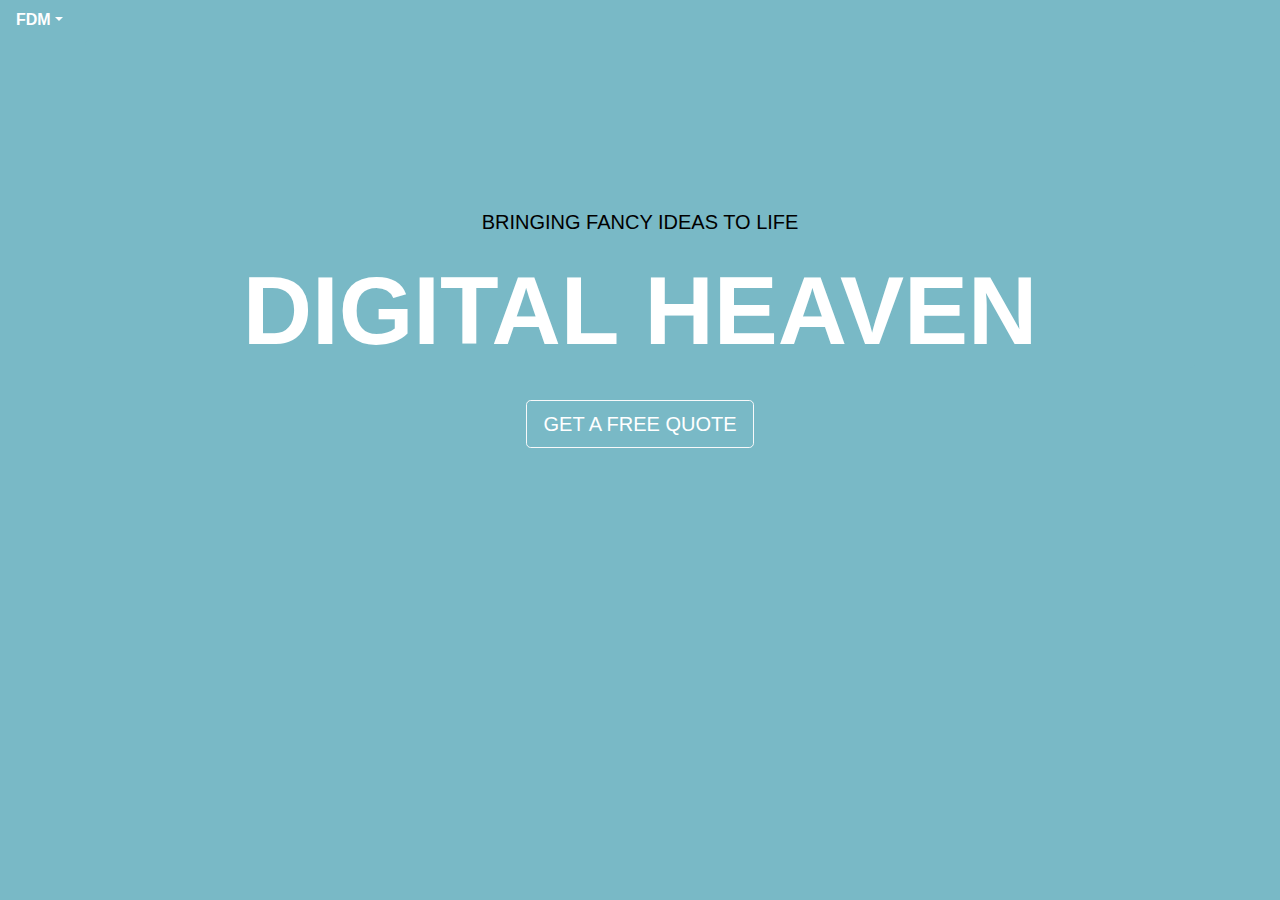
<file: Bootstrap_Assessment/index.html>
<!DOCTYPE html>
<html lang="en">

<head>
  <meta charset="UTF-8">
  <meta name="viewport" content="width=device-width, initial-scale=1.0">
  <meta http-equiv="X-UA-Compatible" content="ie=edge">
  <title>Document</title>
  <link rel="stylesheet" href="reset.css">
  <link rel="stylesheet" href="https://stackpath.bootstrapcdn.com/bootstrap/4.4.1/css/bootstrap.min.css" integrity="sha384-Vkoo8x4CGsO3+Hhxv8T/Q5PaXtkKtu6ug5TOeNV6gBiFeWPGFN9MuhOf23Q9Ifjh" crossorigin="anonymous">
  <script src="https://code.jquery.com/jquery-3.4.1.slim.min.js" integrity="sha384-J6qa4849blE2+poT4WnyKhv5vZF5SrPo0iEjwBvKU7imGFAV0wwj1yYfoRSJoZ+n" crossorigin="anonymous"></script>
  <script src="https://cdn.jsdelivr.net/npm/popper.js@1.16.0/dist/umd/popper.min.js" integrity="sha384-Q6E9RHvbIyZFJoft+2mJbHaEWldlvI9IOYy5n3zV9zzTtmI3UksdQRVvoxMfooAo" crossorigin="anonymous"></script>
  <script src="https://stackpath.bootstrapcdn.com/bootstrap/4.4.1/js/bootstrap.min.js" integrity="sha384-wfSDF2E50Y2D1uUdj0O3uMBJnjuUD4Ih7YwaYd1iqfktj0Uod8GCExl3Og8ifwB6" crossorigin="anonymous"></script>
  <link rel="stylesheet" href="style.css">
</head>
<body>
  
  <!-- I liked the navigation button ouside the container better. -->
  <div>
    <ul class="nav nav-pills">
      <li class="nav-item dropdown">
        <a id="navFDM" class="nav-link dropdown-toggle" data-toggle="dropdown" href="#" role="button" aria-haspopup="true" aria-expanded="false">FDM</a>
        <div class="dropdown-menu">
          <a class="dropdown-item" href="#">about FDM</a>
          <a class="dropdown-item" href="#">our vision</a>
          <a class="dropdown-item" href="#">meet the team</a>
          <a class="dropdown-item" href="#">our partners</a>
          <div class="dropdown-divider"></div>
          <a class="dropdown-item" href="#">employment</a>
        </div>
      </li>
    </ul>
  </div>
<!-- Container -->
<div class="container">
  
  <!-- First Row -->
  <div class="row">

    <!-- Column 1/1 -->
    <div class="col-lg-12">
      <div class="jumbotron">
        <p class="lead">Bringing Fancy Ideas to Life</p>
        <h1 class="display-4">Digital Heaven</h1>
      </div>
    </div>
  </div>
  
  <!-- Second Row-->
  <div class="row">

    <!-- Column 1/1 -->
    <div class="col-lg-12">
      <button type="button" class="btn btn-outline-light btn-lg">GET A FREE QUOTE</button>
    </div>
  </div>

</div>
</body>

</html>

<!-- old code for reference
<body>
<p id="top-left">FDM</p>
<p align = "center" id="small-center">Bringing Fancy Ideas to Life</p>
<p align = "center" id = "big-center">Digital Heaven</p>
<p align = "center" id = "boxed-center">Get a Free Quote</p>
</body>
-->
</file>
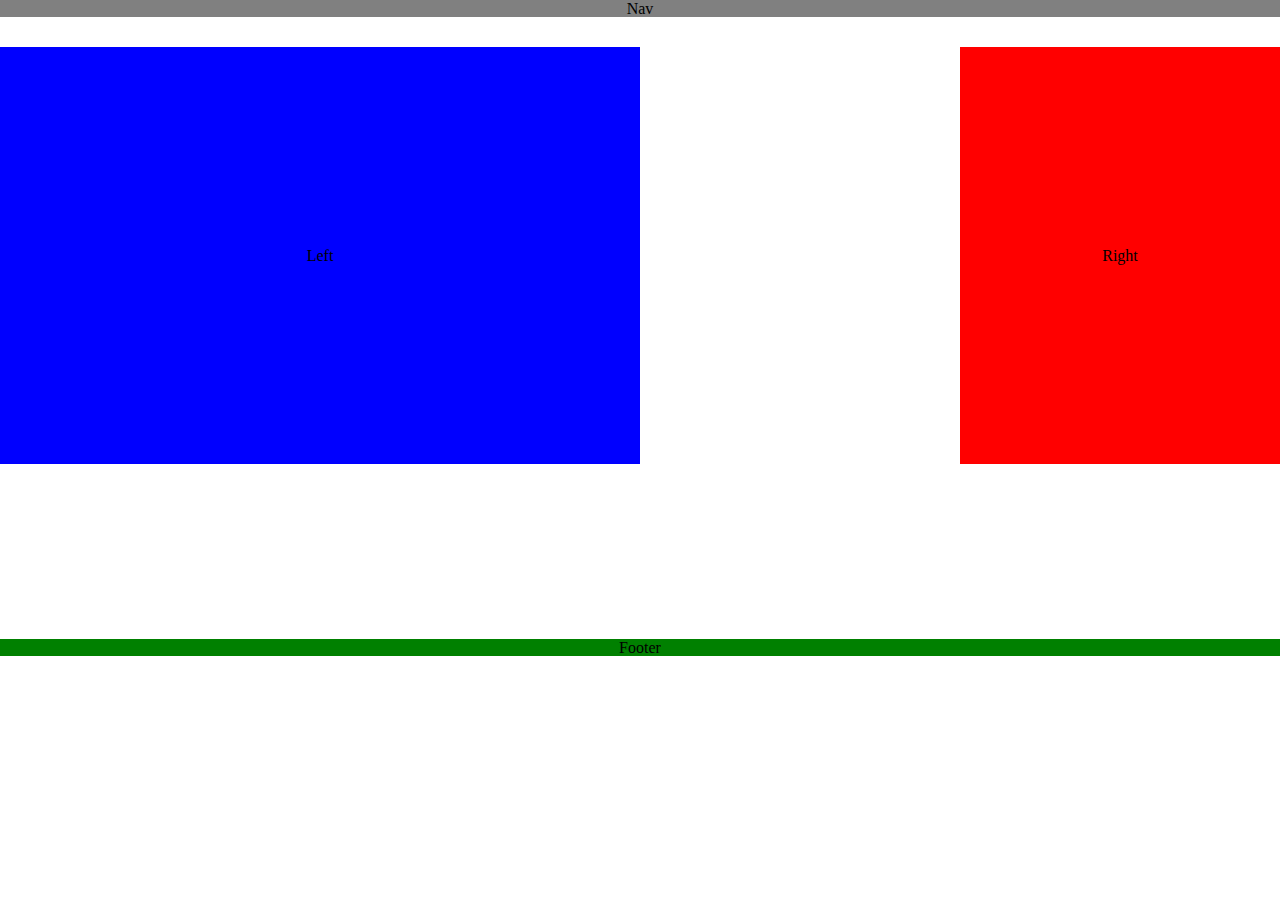
<file: CSS_Assessment/index.html>
<!DOCTYPE html>
<html lang="en-us">

<head>
    <meta charset="UTF-8">
    <meta name="viewport" content="width=device-width, initial-scale=1.0">
    <meta http-equiv="X-UA-Compatible" content="ie=edge">
    <title>CSS_Assessment_HTML</title>
    <link rel="stylesheet" href="reset.css">
    <link rel="stylesheet" href="style.css">
</head>

<body>

    <header id = "header">
      <p>Nav</p>
    </header>
  
    <section id="left">
      <p>Left</p>
    </section>
  
    <section id="right">
        <p>Right</p>
    </section>
  
    <footer id = "footer">
        <p>Footer</p>
    </footer>
  
  </body>

</html>
</file>
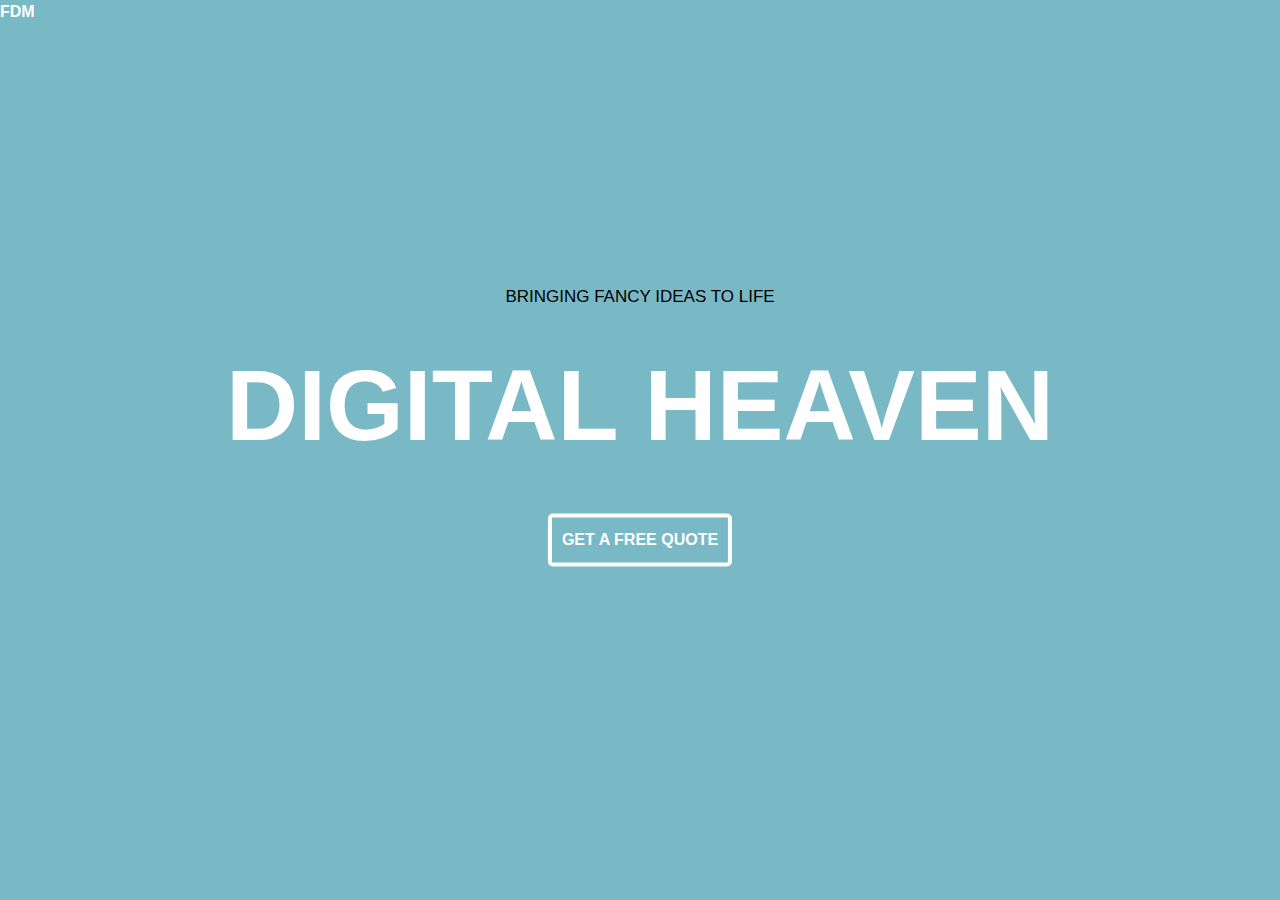
<file: HTML_BasicCSS_Assessment/index.html>
<!DOCTYPE html>
<html lang="en">

<head>
  <meta charset="UTF-8">
  <meta name="viewport" content="width=device-width, initial-scale=1.0">
  <meta http-equiv="X-UA-Compatible" content="ie=edge">
  <title>Document</title>
  <link rel="stylesheet" href="reset.css">
  <link rel="stylesheet" href="style.css">
</head>

<body>
<p id="top-left">FDM</p>
<p align = "center" id="small-center">Bringing Fancy Ideas to Life</p>
<p align = "center" id = "big-center">Digital Heaven</p>
<p align = "center" id = "boxed-center">Get a Free Quote</p>
</body>

</html>
</file>
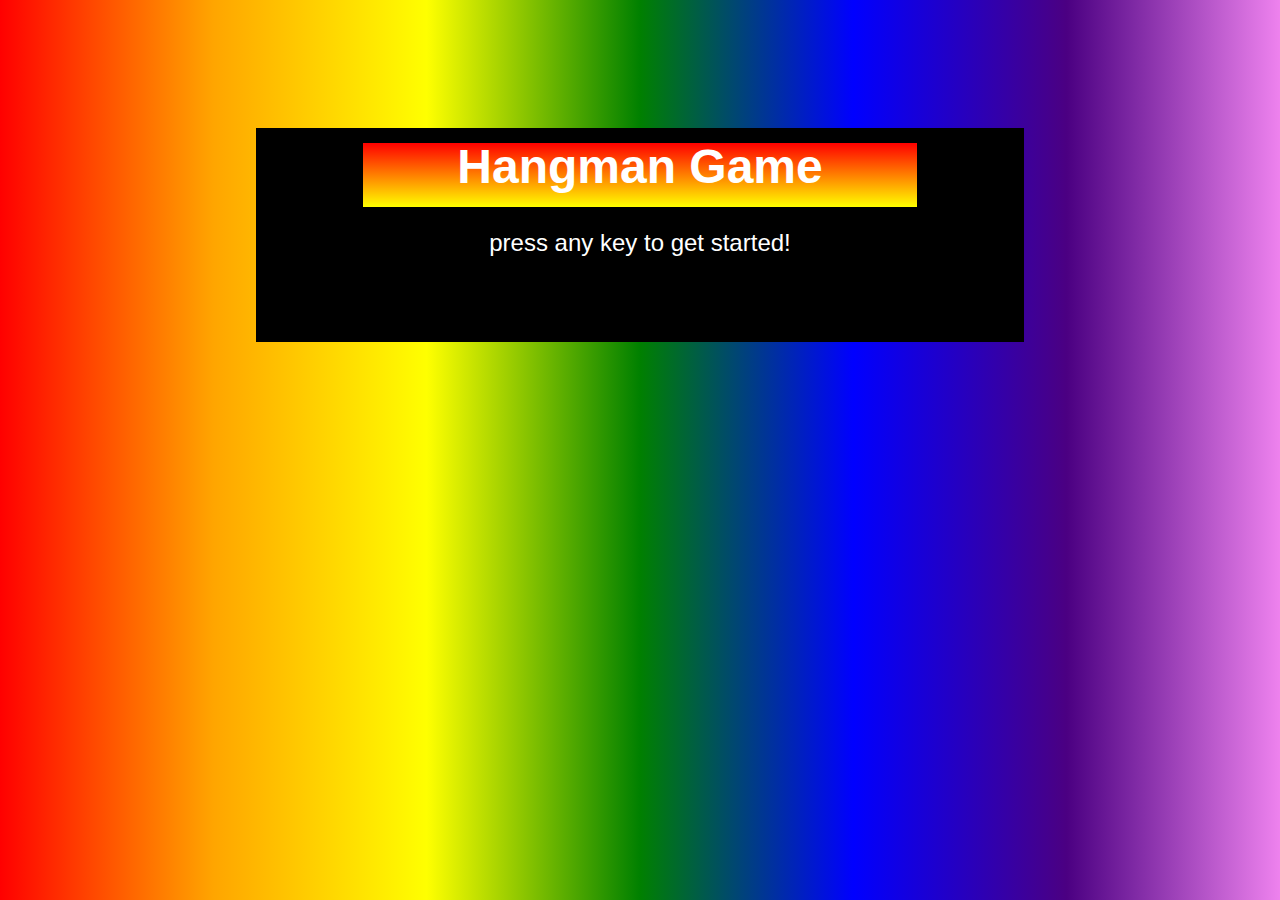
<file: Module-2_Assessment/index.html>
<!-- the theme of my game was "colors"-->
<!DOCTYPE html>
<html lang="en">

<head>
  <meta charset="UTF-8">
  <meta name="viewport" content="width=device-width, initial-scale=1.0">
  <meta http-equiv="X-UA-Compatible" content="ie=edge">
  <title>Hangman</title>
  <link rel="stylesheet" href="assets/css/reset.css">
  <link rel="stylesheet" href="assets/css/style.css">
  <script src="assets/javascript/game.js" defer="defer"> </script>
</head>

<body>
<div id="outsideContainer">
  <h2 id="gameName">Hangman Game</h2>
  <p><br></p>
  <p id="display0">press any key to get started!</p>
  <p><br></p>
  <p id="display1"></p>
  <p id="display2"></p>
  <p id="display3"></p>
  <p id="display4"></p>
  <p id="display5"></p>
  <p><br></p>
  <p id="display6"></p>
  <p><br></p>
  <p id="display7"></p>
</div>
</body>

</html>
</file>
<file: Bootstrap_Assessment/style.css>
/*keeps the overall 'style' the same as the orignional disign for the site*/
body {
  text-transform: uppercase;
  font-family: arial, sans-serif;
  background-color: rgb(121, 185,198);
}

/*I didn't like the gray box, and I adjusted the spaceing to be more responsive IMO*/
.jumbotron {
  background-color: rgb(121, 185,198);
  text-align: center;
  padding-top: 15%;
  padding-bottom: 0;
}

/*I wanted the 'DIGITAL HEAVEN' text to be much bigger */
.display-4 {
  color: white;
  font-weight: bold;
  font-size: 6rem;
}

/* just color fixing */
.lead {
  color: black;
}

/* just color fixing */
.btn {
  color: white;
}

/* I didn't like the dropdown items being all uppercase like the rest of the page */
.dropdown-item {
  text-transform: none;
}

/* just color fixing */
#navFDM {
  color: white;
  font-weight: bold;
}

#navFDM:hover {
  color: black;
}

/* I wanted the 'get a quote' button centered and this is what I tried first */
.col-lg-12 {
  text-align: center;
}

/* I wanted the 'DIGITAL HEAVEN' to adjust down in size a bit for smaller screens */
@media screen and (max-width: 767px) {
  .display-4 {
    font-size: 5rem;
  }
}


/* old code for reference

body {
  margin: 0;
  line-height: 1.5;
  text-transform: uppercase;
  font-family: arial, sans-serif;
  background-color: rgb(121, 185,198);
  color: white;
}
#top-left {
   font-size: unset;
   font-weight: bold;
}
#small-center {
  font-size: 17px;
  color: black; 
  margin: 0;
  position: absolute;
  top: 33%;
  left: 50%;
  transform: translate(-50%, -50%);
}
#big-center {
  font-size: 100px; 
  font-weight: bold;
  margin: 0;
  position: absolute;
  top: 45%;
  left: 50%;
  transform: translate(-50%, -50%);
  white-space: nowrap;
  overflow: hidden;
}
#boxed-center {
  font-size: unset;
  font-weight: bold; 
  height: 25px;
  padding: 10px 10px;
  text-align: center;
  margin: 0;
  position: absolute;
  top: 60%;
  left: 50%;
  transform: translate(-50%, -50%);
  border: 4px solid white;
  border-radius: 5px;
}
*/
</file>
<file: CSS_Assessment/style.css>
body {
    box-sizing: border-box;
    line-height: 17px;
}
#header {
    background-color: gray;
    text-align: center;
    margin-bottom: 30px;
}

#left {
    background-color: blue;
    width: 50%;
    padding: 200px 0px;
    text-align: center;
    float: left;
    margin-bottom: 175px;
}

#right {
    background-color: red;
    width: 25%;
    padding: 200px 0px;
    text-align: center;
    float: right;
    margin-bottom: 175px;
}

#footer {
    background-color: green;
    clear: both;
    text-align: center;
    margin-top: 30px;
}
</file>
<file: HTML_BasicCSS_Assessment/style.css>
body {
  margin: 0;
  line-height: 1.5;
  text-transform: uppercase;
  font-family: arial, sans-serif;
  background-color: rgb(121, 185,198);
  color: white;
}
#top-left {
   font-size: unset;
   font-weight: bold;
}
#small-center {
  font-size: 17px;
  color: black; 
  margin: 0;
  position: absolute;
  top: 33%;
  left: 50%;
  transform: translate(-50%, -50%);
}
#big-center {
  font-size: 100px; 
  font-weight: bold;
  margin: 0;
  position: absolute;
  top: 45%;
  left: 50%;
  transform: translate(-50%, -50%);
  white-space: nowrap;
  overflow: hidden;
}
#boxed-center {
  font-size: unset;
  font-weight: bold; 
  height: 25px;
  padding: 10px 10px;
  text-align: center;
  margin: 0;
  position: absolute;
  top: 60%;
  left: 50%;
  transform: translate(-50%, -50%);
  border: 4px solid white;
  border-radius: 5px;
}
</file>
<file: Module-2_Assessment/assets/css/style.css>
/* the theme of my game was "collors" */

body {
  box-sizing: border-box;
  background: linear-gradient(to right,
  red, orange, yellow, green, blue, indigo, violet);
  font-family: 'Arial', 'Helvetica Neue', Helvetica, sans-serif;
}
#outsideContainer {
  text-align: center;
  background-color: black;
  color: white;
  padding: 15px;
}
#gameName {
  background: linear-gradient(to bottom,
  red, yellow);
  text-align: center;
  font-weight: bold;
}
@media screen and (min-width: 900px) {

#outsideContainer {
  margin: 10% 20%;
}
#gameName {
  height: 4rem;
  width: 75%;
  margin: 0 auto;
  font-size: 3rem;
}
p {
  font-size: 1.5rem;
}

}

@media screen and (max-width: 899px) {

  #outsideContainer {
    margin: 10% 0%;
  }
  #gameName {
    height: 3.4rem;
    width: 90%;
    margin: 0 auto;
    font-size: 2.4rem;
  }
  p {
    font-size: 1.2rem;
  }
  
  }
</file>
